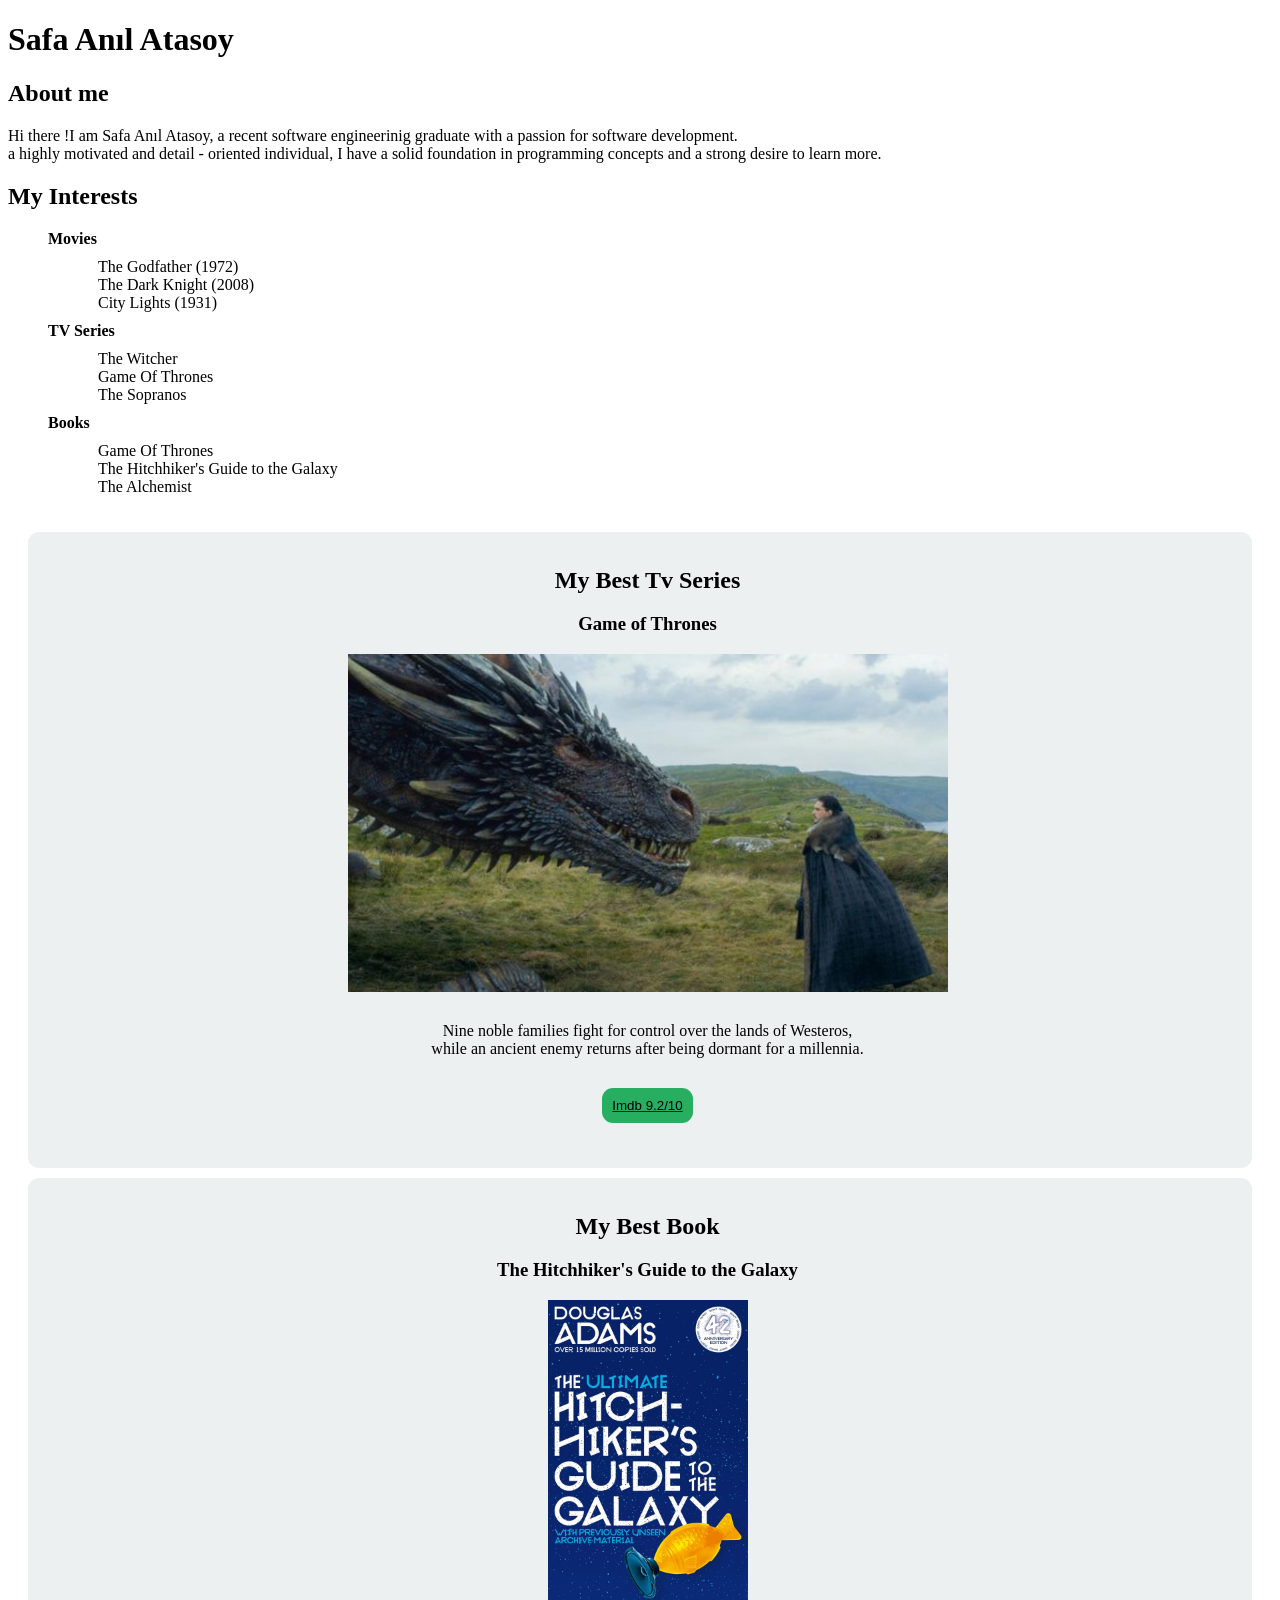
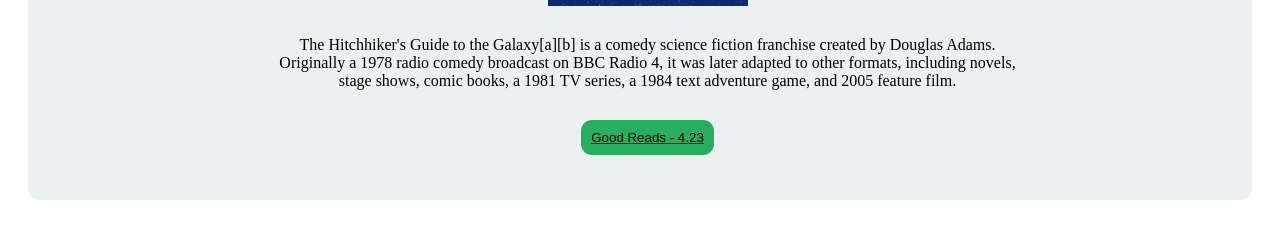
<file: Hafta-1/1-Ödev_Html-Ödev-2/index.html>
<!DOCTYPE html>
<html lang="en">
<head>
    <meta charset="UTF-8">
    <meta name="viewport" content="width=device-width, initial-scale=1.0">
    <title>Safa Anıl Atasoy ||Kodluyoruz HTML HW #11</title>
    <link rel="stylesheet" href="css/style.css">
</head>
<body>
    <!-- This is heading 1 -->
    <h1>Safa Anıl Atasoy</h1>

    <!-- This is about me section -->
    <h2>About me</h2>
    <p>
        Hi there !I am Safa Anıl Atasoy, a recent software engineerinig graduate 
        with a passion for software development.<br> a highly motivated and detail 
        - oriented individual, I have a solid foundation in programming concepts 
        and a strong desire to learn more.
    </p>
    <h2>My Interests</h2>
    <ol>
        <li>
            <b>Movies</b>
            <ul>
                <li>The Godfather (1972)</li>
                <li>The Dark Knight (2008)</li>
                <li>City Lights (1931)</li>
            </ul>
        </li>
        <li>
            <b>TV Series</b>
            <ul>
                <li>The Witcher</li>
                <li>Game Of Thrones</li>
                <li>The Sopranos</li>
            </ul>
        </li>
         <li>
            <b>Books</b>
            <ul>
                <li>Game Of Thrones</li>
                <li>The Hitchhiker's Guide to the Galaxy</li>
                <li>The Alchemist</li>
            </ul>
        </li>
    </ol>
<div class="aboutDetails">
    <div class="subDetails">  
      <h2>My Best Tv Series</h2>
    <h3> Game of Thrones</h3>
    <img class="imgRes ortala" src="img/gameofthrones.jpg"/>
    <p class="ortala">
        Nine noble families fight for control over the lands of Westeros,<br/> 
        while an ancient enemy returns after being dormant for a millennia.
        <p>
            <a href="https://www.imdb.com/title/tt0944947/">
                <button class="linkButton ortala" type="button">Imdb 9.2/10</button>
            </a>
        </p>
    </p>
</div>
<div class="subDetails">

    <h2>My Best Book</h2>
<h3>
    The Hitchhiker's Guide to the Galaxy</h3>

    <img class="ortala" width="200" src="img/guidegalaxy.jpg"/>
    <p class="ortala">
The Hitchhiker's Guide to the Galaxy[a][b] is a comedy science fiction franchise created by Douglas Adams. <br/>
Originally a 1978 radio comedy broadcast on BBC Radio 4, it was later adapted to other formats, including novels,<br/>
stage shows, comic books, a 1981 TV series, a 1984 text adventure game, and 2005 feature film.

        <p>
<a href="https://www.goodreads.com/book/show/11.The_Hitchhiker_s_Guide_to_the_Galaxy">

                <button class="linkButton ortala" type="button">Good Reads - 4.23</button>
            </a>
        </p>
    </p>
</div>
</div>
</body>
</html>
</file>
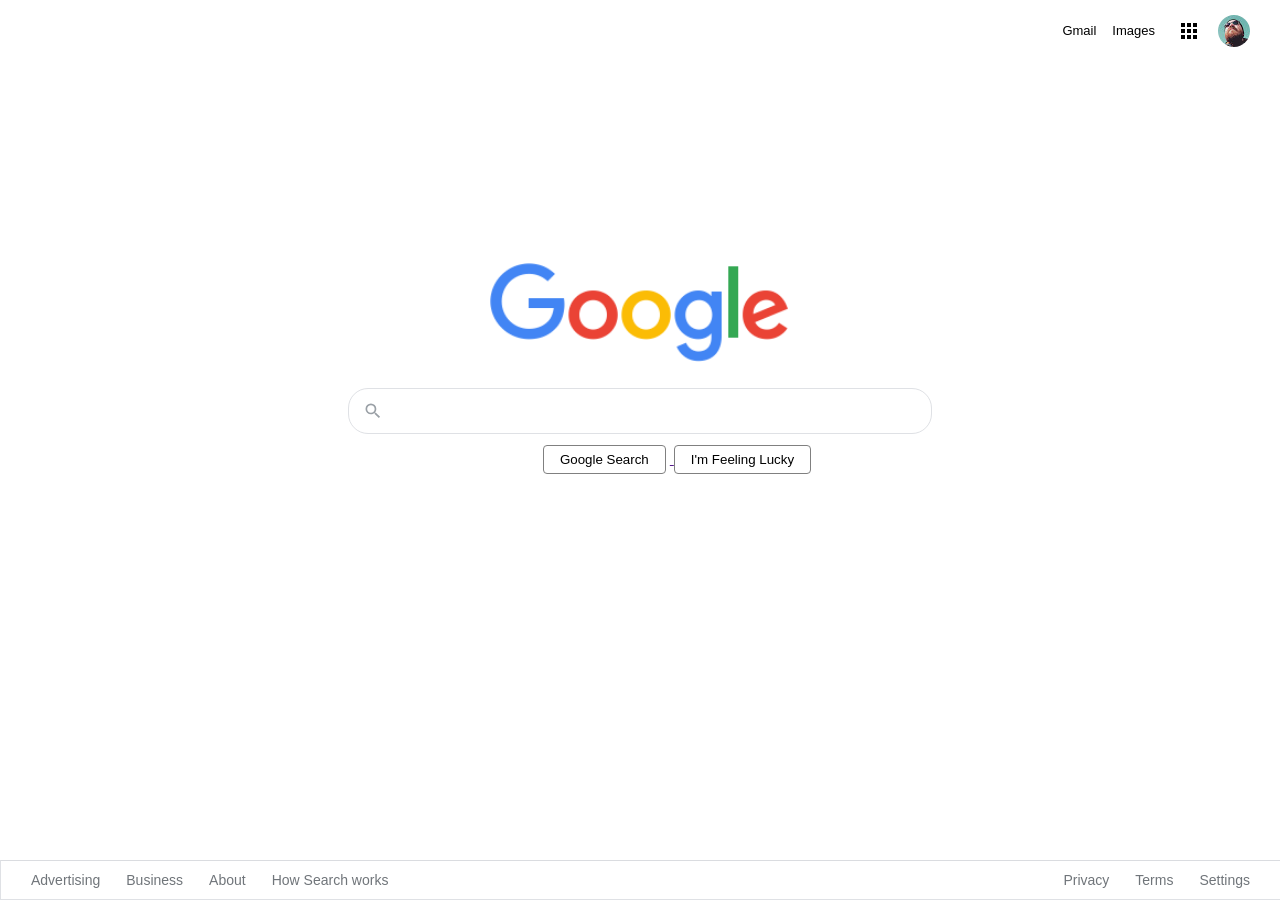
<file: Hafta-1/2-Ödev_Html-Ödev-3/index.html>
<!DOCTYPE html>
<html lang="en">
    <head>
        <meta charset="UTF-8"/>
        <meta name="viewport" content="width=device-width, initial-scale=1.0"/>
        <link rel="stylesheet" type="text/css" href="css/style.css"/>
        <title>Google</title>
    </head>
    <body>
        <div class="panel">
            <nav>
                <ul class="header">
                    <li class="pic headerli">
                        <a href="#" target="_blank"><img class="profile_pic" src="assets/profilepic.jpg" alt="" style="margin-right: 1px;"/></a>
                    </li>
                    <li style="margin: 8px" class="headerli">
                        <a href="https://www.google.com.tr/intl/en/about/products?tab=wh"><img src="assets/appsbutton.svg" alt="" style="width: 16px; height: 16px; margin-right: 3px;"></a>
                    </li>
                    <li style="margin: 8px; margin-left: -2px;" class="headerli">
                        <a href="https://www.google.com.tr/imghp?hl=en&tab=wi&authuser=0&ogbl">Images</a>
                    </li>
                    <li style="margin: 8px" class="headerli">
                        <a href="https://mail.google.com/mail/?tab=wm&authuser=0&ogbl">Gmail</a>
                    </li>
                </ul>
            </nav>
            <div class="container" style="margin-top:13em;">
                <img src="assets/logo.png" width="300px" alt=""/>
            </div>
            <div class="search-area">
                <div class="search">
                    <div class="search-img">
                        <span>
                            <svg focusable="false" xmlns="http://www.w3.org/2000/svg" viewbox="0 0 24 24">
                                <path d="M15.5 14h-.79l-.28-.27A6.471 6.471 0 0 0 16 9.5 6.5 6.5 0 1 0 9.5 16c1.61 0 3.09-.59 4.23-1.57l.27.28v.79l5 4.99L20.49 19l-4.99-5zm-6 0C7.01 14 5 11.99 5 9.5S7.01 5 9.5 5 14 7.01 14 9.5 11.99 14 9.5 14z"></path>
                            </svg>
                        </span>
                    </div>
                    <div class="input-enter">
                        <div class="input-area">
                            <input type="text" class="input search-container" maxlength="2048" autofocus="true"/>
                        </div>
                    </div>
                </div>
            </div>

            <div class="buttons">
                <a href="">
                    <button class="googlesearch search-buttons">Google Search</button>
                </a>
                <a href="">
                    <button class="feelinglucky search-buttons">I'm Feeling Lucky</button>
                </a>
            </div>
        </div>

        <nav>
            <ul class="footer">
                <li class="footerli">
                    <a href="https://www.google.com/intl/en_tr/ads/?subid=ww-ww-et-g-awa-a-g_hpafoot1_1!o2&utm_source=google.com&utm_medium=referral&utm_campaign=google_hpafooter&fg=1">Advertising</a>
                </li>
                <li class="footerli">
                    <a href="https://www.google.com/services/?subid=ww-ww-et-g-awa-a-g_hpbfoot1_1!o2&utm_source=google.com&utm_medium=referral&utm_campaign=google_hpbfooter&fg=1">Business</a>
                </li>
                <li class="footerli">
                    <a href="https://about.google/?utm_source=google-TR&utm_medium=referral&utm_campaign=hp-footer&fg=1">About</a>
                </li>
                <li class="footerli">
                    <a href="https://google.com/search/howsearchworks/?fg=1">How Search works</a>
                </li>

                <li class="footerli" style="float: right; margin-right: 35px">
                    <a href="https://www.google.com/preferences?hl=en">Settings</a>
                </li>

                <li class="footerli" style="float: right">
                    <a href="https://policies.google.com/terms?hl=en-TR&fg=1">Terms</a>
                </li>

                <li class="footerli" style="float: right">
                    <a href="https://policies.google.com/privacy?hl=en-TR&fg=1">Privacy</a>
                </li>
            </ul>
        </nav>
    </body>
</html>
</file>
<file: Hafta-1/1-Ödev_Html-Ödev-2/css/style.css>
*{
    list-style: none;
}


ul{
    margin: 10px;
}
.linkButton{
    padding: 10px;
    border-radius: 11px;
    border-style: none;
    background-color: #27ae60;
    cursor: pointer;

}
.linkButton:hover{
    background-color: #2ecc71;
}
.aboutDetails{
    display:block;
    padding: 10px;
    text-align: center;
}
.subDetails{
    background-color: #ecf0f1;
    padding: 15px 0 15px 15px;
    margin: 10px;
    border-radius: 11px;
}
.subDetails p{
    margin-top:30px;
}

.ortala{
    margin:auto;
    justify-content: center;
    display: block;
    text-align: center;
}
.imgRes{
    width: 600px;
}

@media only screen and (max-width: 768px) {
    .imgRes{
    width: 90%;
}
}
</file>
<file: Hafta-1/2-Ödev_Html-Ödev-3/css/style.css>
.header {
    list-style-type: none;
    margin: 10px;
    overflow: hidden;
    margin-right: 16px;
    font-family: arial,sans-serif;
    font-size: 13px;
  }
  
  .headerli a {
    display: block;
    color: black;
    text-align: center;
    padding: 5px 5px;
    text-decoration: none;
  }
  
  .headerli a:hover {
    text-decoration: underline;
  }
  
  .container {
    text-align: center;
    margin: 100px;
  }
  
  .search-area {
    background: #fff;
    display: flex;
    border: 1px solid #dfe1e5;
    box-shadow: none;
    z-index: 3;
    height: 44px;
    margin: 0 auto;
    margin-top: -80px;
    width: 582px;
    border-radius:20px;
  }
  
  .search-area:hover {
  box-shadow: 0 2px 3px 0 rgba(0,0,0,0.24), 0 2px 5px 0 rgba(0,0,0,0.19);
  }
  
  .search {
    flex: 1;
    display: flex;
    padding: 5px 8px 0 16px;
    padding-left: 14px;
  }
  
  .search-img {
    display: flex;
    align-items: center;
    padding-right: 13px;
    margin-top: -5px;
  }
  
  .search-img span {
    color: #9aa0a6;
    height: 20px;
    width: 20px;
    margin-top: 0px;
    display: inline-block;
    fill: currentColor;
    line-height: 24px;
    position: relative;
  }
  
  .input-enter {
    display: flex;
    flex: 1;
    flex-wrap: wrap;
  }
  
  .input-area {
    color: transparent;
    flex: 100%;
    white-space: pre;
    font: 16px arial, sans-serif;
    line-height: 34px;
    height: 34px !important;
    display: block;
  }
  
  .input {
    margin: 0;
    padding: 0;
    color: rgba(0, 0, 0, 0.87);
    word-wrap: break-word;
    outline: none;
    display: flex;
    flex: 100%;
    margin-top: -68px;
    font: 16px arial, sans-serif;
    line-height: 34px;
    height: 34px !important;
    text-rendering: auto;
    letter-spacing: normal;
    word-spacing: normal;
    text-transform: none;
    text-indent: 0px;
    text-shadow: none;
    text-align: start;
    appearance: textfield;
    cursor: text;
  }
  
  .googlesearch {
    margin: 11px 4px;
    padding: 0 16px;
    line-height: 27px;
    min-width: 54px;
    text-align: center;
    cursor: pointer;
    user-select: none;
  }
  
  .feelinglucky {
    padding: 0 16px;
    line-height: 27px;
    min-width: 54px;
    text-align: center;
    cursor: pointer;
    user-select: none;
  }
  
  .footer {
    margin: 0;
    padding: 0;
    overflow: hidden;
    border: 1px solid #dfe1e5;
    border-top: 1px solid #dadce0;
    position: fixed;
    bottom: 0;
    width: 100%;
    margin-left: -8px;
    line-height: 10px;
    list-style: none;
  }
  
  .footerli {
    float: left;
  }
  
  .footerli a {
    display: block;
    color: #70757a;
    text-align: center;
    padding: 14px 16px;
    text-decoration: none;
    font-family: arial, sans-serif;
    font-size: 14px;
    margin-left: 14px;
    margin-right: -20px;
  }
  
  .footerli a:hover {
    text-decoration: underline;
  }
  .profile_pic{
    border-radius: 100%;
  }
  .header>li {
    float:right;
  }
  .search-container{
    width: 95%;
    height: 100%;
    border:none;
  }
  .search-buttons{
    background-color:#fff;
    border-radius: 4px;
    border:0.5px solid gray;
  }
  .buttons{
    left:42%;
    position:relative;
    
  }
</file>
